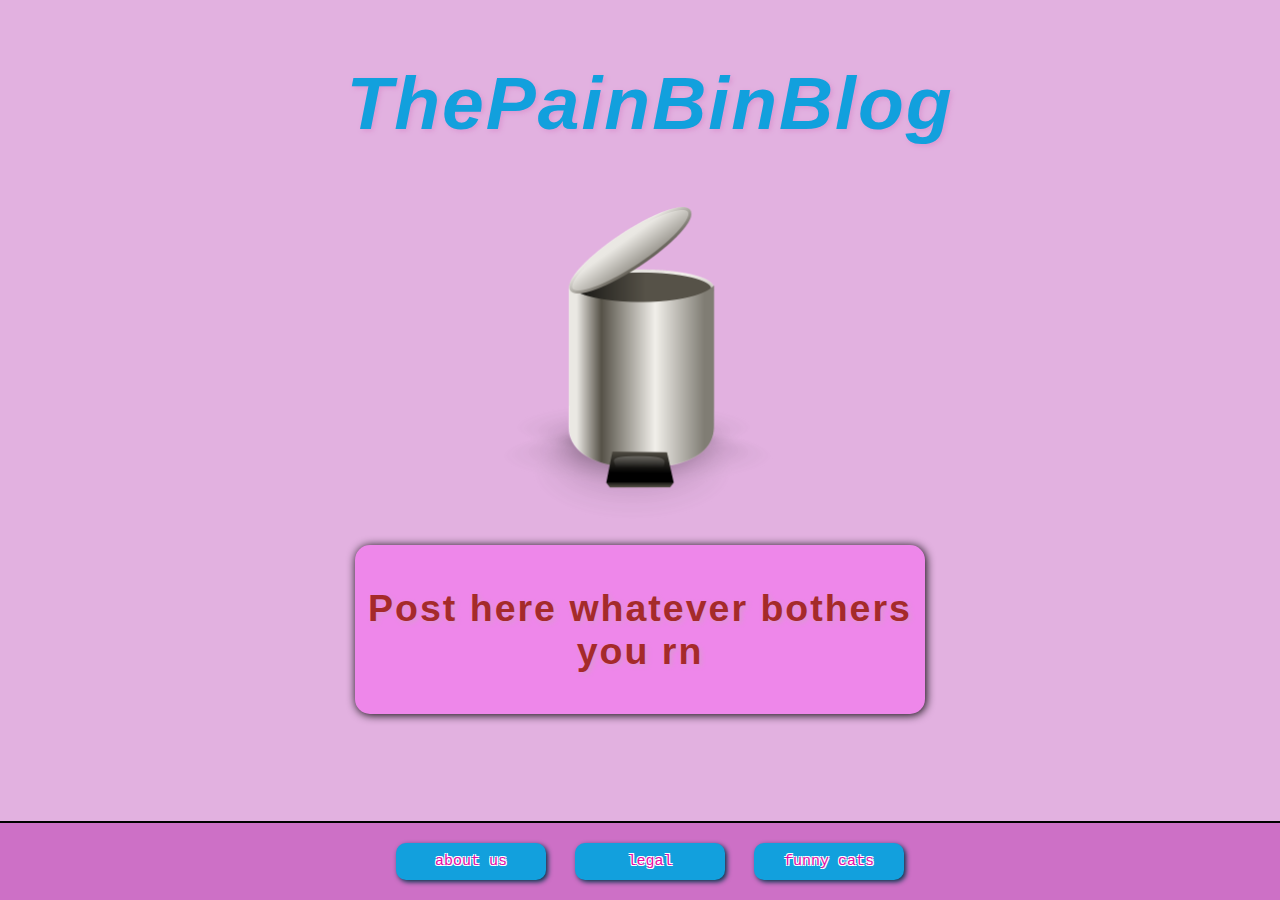
<file: index.html>
<!doctype html>
<html lang="en-US">
  <head>
    <meta charset="utf-8" />
    <meta name="viewport" content="width=device-width" />
    <title>ThePainBinBlog</title>

    <!--link style.css file with rules for style-->
    <link href="styles/style.css" rel="stylesheet" />
    
    <!-- add Google font -->
    <link href="https://fonts.google.com/specimen/Atkinson+Hyperlegible+Mono" rel="stylesheet" />


  </head>
  <body>
    <h1 id="title">ThePainBinBlog</h1>
    <img src="images/trashcan.png" alt="trashcan logo" />
    <section class="box" style="width: 550px;">
      <h2>Post here whatever bothers you rn</h2>
    <footer class="bottom-fixed">
        <a href="about.html">
          <button>about us</button>
        </a>

        <a href="legal.html">
          <button>legal</button>
        </a>

        <a href="cats.html">
          <button>funny cats</button>
        </a>
    </footer>
  </body>
</html>
</file>
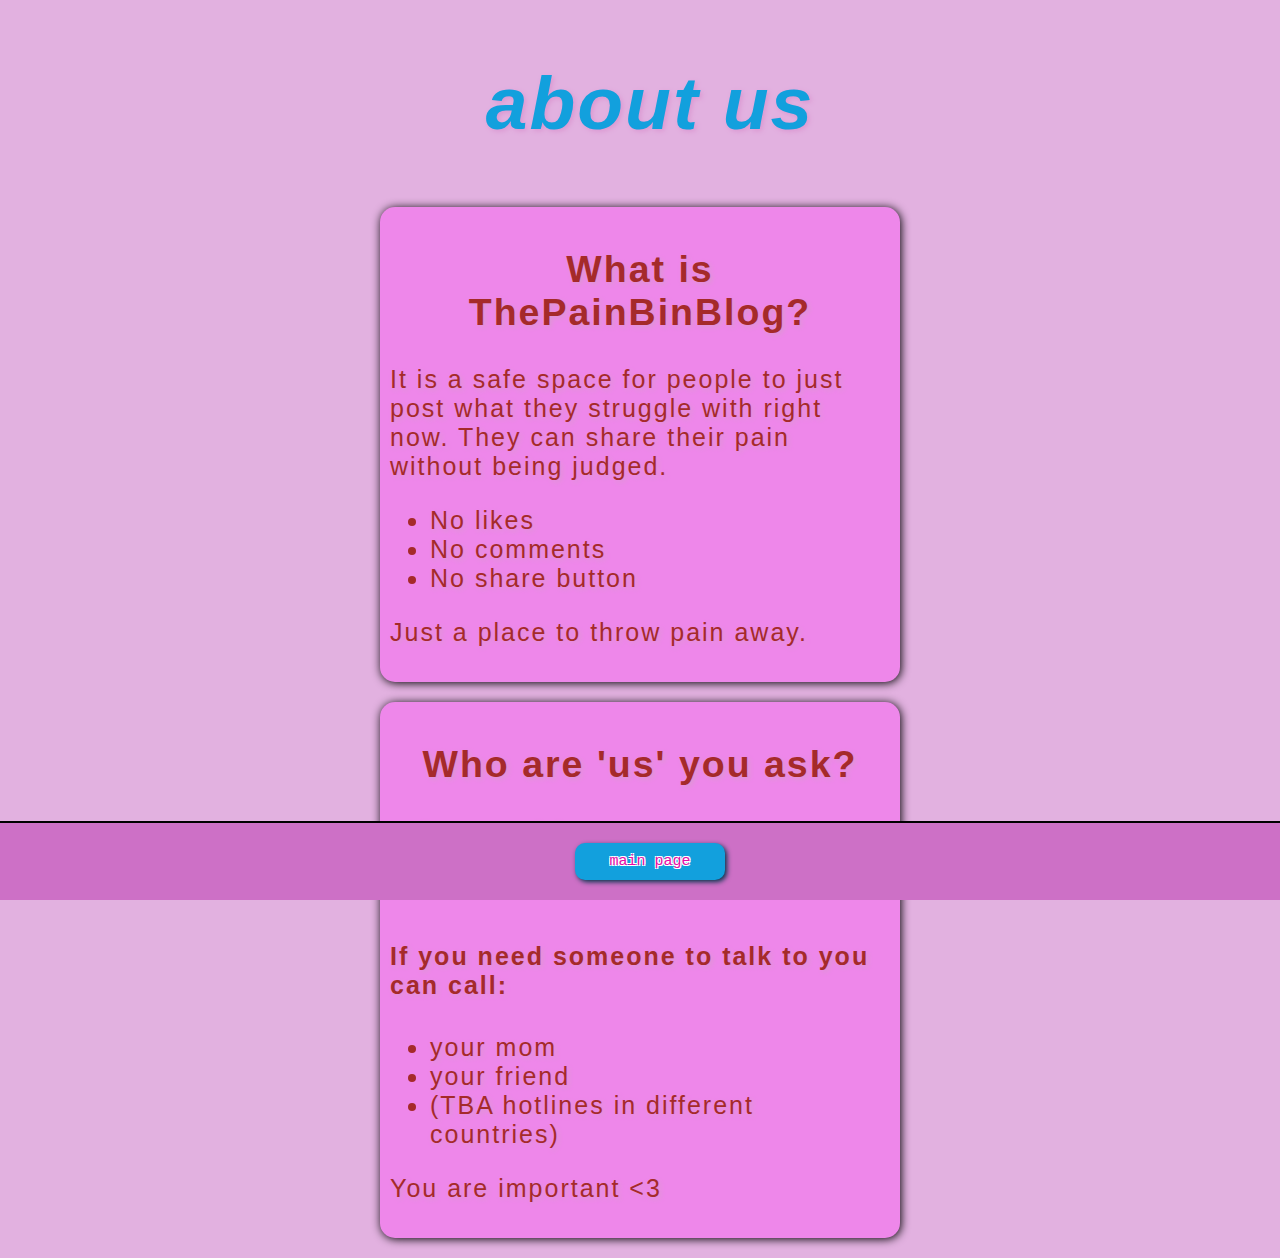
<file: about.html>
<!doctype html>
<html lang="en-US">
  <head>
    <meta charset="utf-8" />
    <meta name="viewport" content="width=device-width" />
    <title>about us</title>
    <link href="styles/style.css" rel="stylesheet" />


  </head>
  <body>
    <h1 id="title">about us</h1>

    <section class="box">
      <h2>What is ThePainBinBlog?</h2>

    <p>It is a safe space for people to just post what they struggle with right now. 
      They can share their pain without being judged.</p>
    <ul>
      <li>No likes</li>
      <li>No comments</li>
      <li>No share button</li>
    </ul> 
    <p>Just a place to throw pain away.</p>
    </section>

    <section class="box">
    <h2>Who are 'us' you ask?</h2>

    <h3>Why would you care?</h3>
    <br>
    <h4>If you need someone to talk to you can call:</h4>
    <ul>
      <li>your mom</li>
      <li>your friend</li>
      <li>(TBA hotlines in different countries)</li>
    </ul> 
    <p>You are important <3</p>
    </section>

    <footer class="bottom-fixed">
        <a href="index.html">
          <button style="width: 150px;">main page</button></a>
      </footer>
    </body>
</html>
</file>
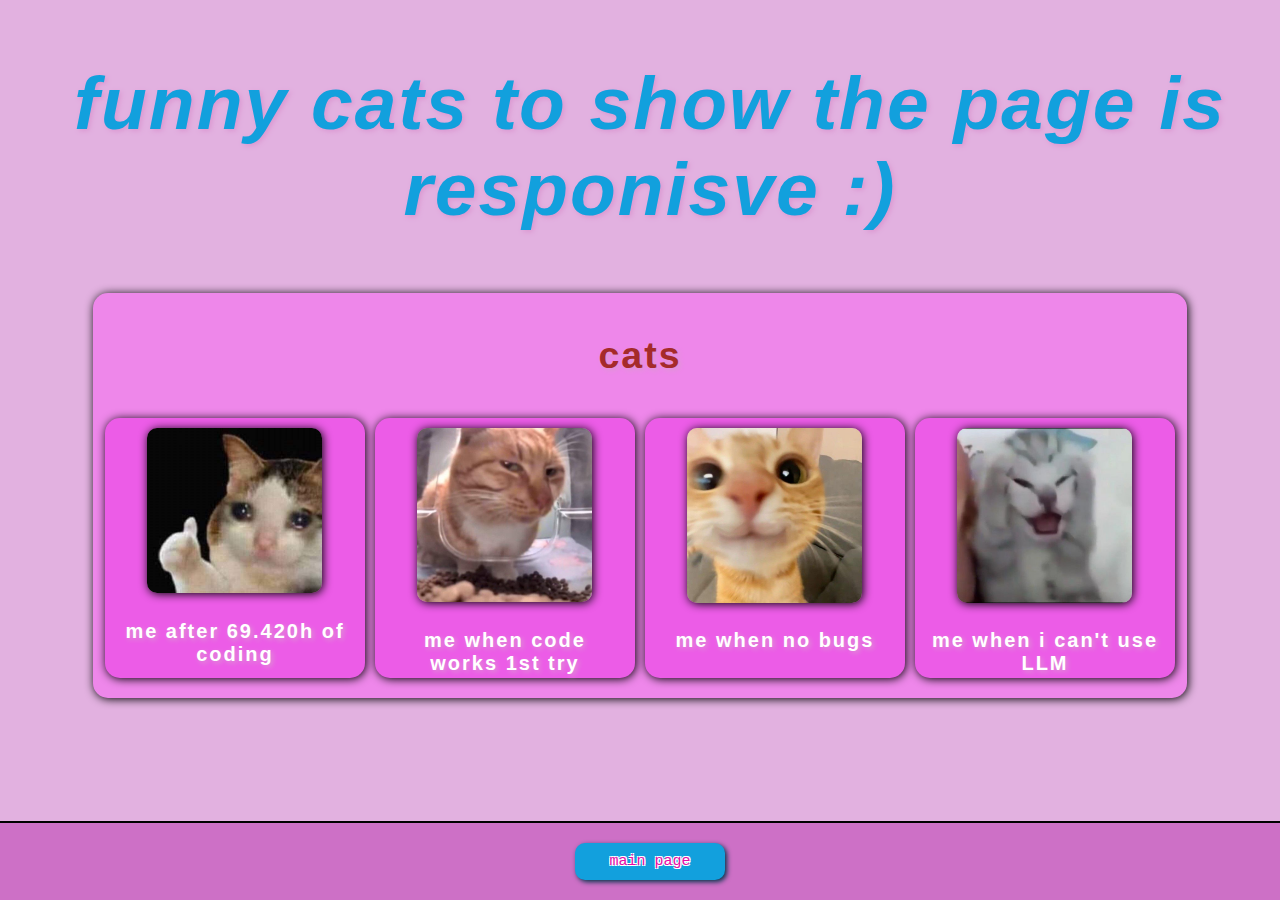
<file: cats.html>
<!DOCTYPE html>
<html lang="en">
<head>
    <meta charset="UTF-8">
    <meta name="viewport" content="width=device-width, initial-scale=1.0">
    <title>cats</title>
    <link href="styles/style.css" rel="stylesheet" />
</head>
<body>
    <h1 id="title">funny cats to show the page is responisve :)</h1>
    <section class="box" style="width: 85%;">
        <h2>cats</h2>

        <div style="display:flex; gap: 10px; flex-wrap: wrap; justify-content: center;">
            <div>
                <section class="subsection">
                    <img src="images/cat1.jpg" alt="crying cat showing thumbs up" />
                    <h2>me after 69.420h of coding</h2>
                </section>
            </div>
            <div>
                <section class="subsection">
                    <img src="images/cat2.jpg" alt="suspicious cat" />
                    <h2>me when code works 1st try</h2>
                </section>
            </div>
            <div>
                <section class="subsection">
                    <img src="images/cat3.jpg" alt="very happy ginger cat" />
                    <h2>me when no bugs</h2>
                </section>
            </div>
            <div>
                <section class="subsection">
                    <img src="images/cat4.jpg" alt="small screaming cat that holds its head with two paws" />
                    <h2>me when i can't use LLM</h2>
                </section>
            </div>
        </div>

        <footer class="bottom-fixed">
            <a href="index.html">
              <button style="width: 150px;">main page</button></a>
          </footer>
</body>
</html></html>
</file>
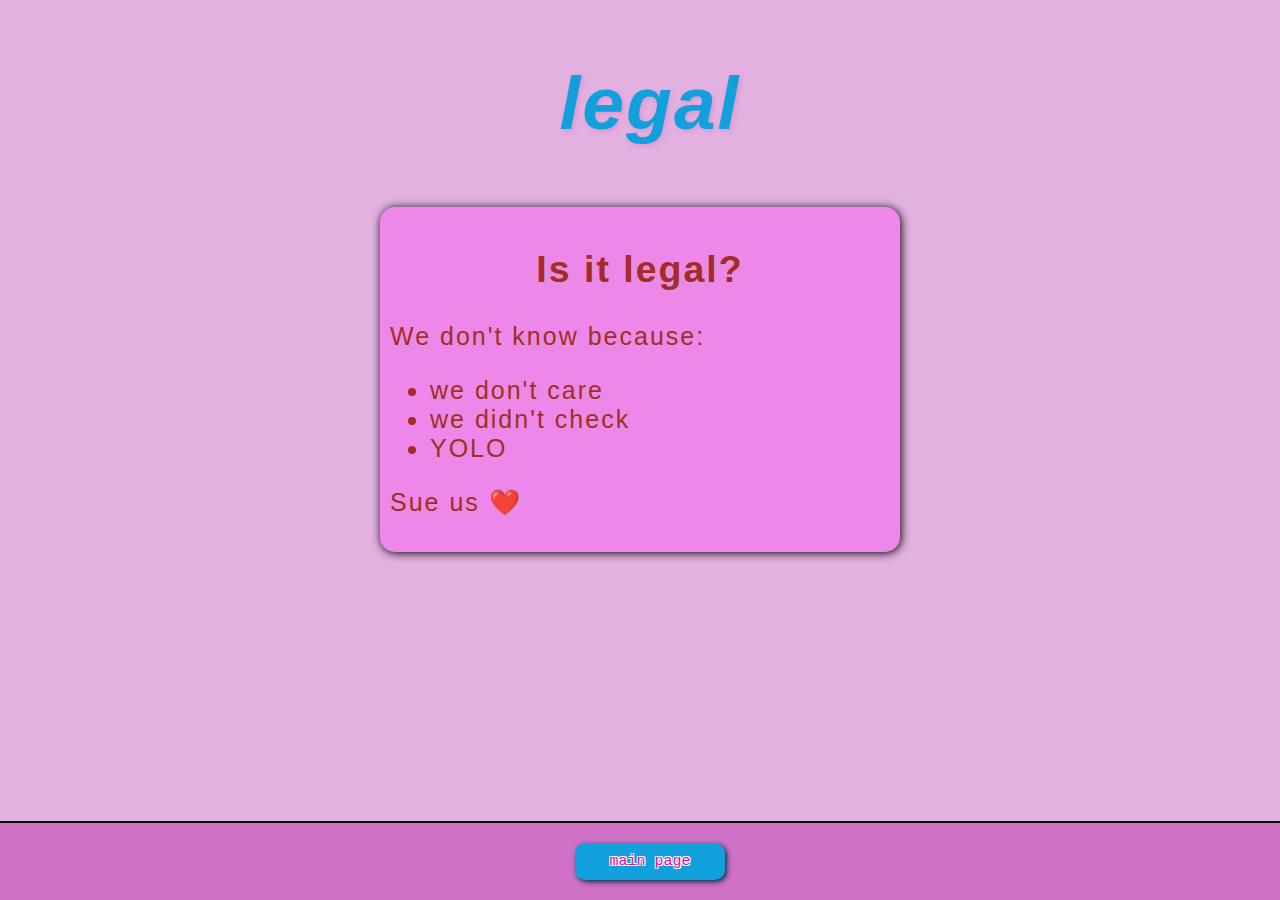
<file: legal.html>
<!doctype html>
<html lang="en-US">
  <head>
    <meta charset="utf-8" />
    <meta name="viewport" content="width=device-width" />
    <title>legal</title>
    <link href="styles/style.css" rel="stylesheet" />


  </head>
  <body>
    <h1 id="title">legal</h1>
    <section class="box">
    <h2>Is it legal?</h2>

    <p>We don't know because:</p>
    <ul>
      <li>we don't care</li>
      <li>we didn't check</li>
      <li>YOLO</li>
    </ul> 
    <p>Sue us ❤️ </p>
    </section>  
    <footer class="bottom-fixed">
        <a href="index.html">
          <button>main page</button>
        </a>
    </footer>
    </body>
</html>
</file>
<file: styles/style.css>
html{
    background-color: #e2b1e0;
    font-size: 15px;
    font-family: "Atkinson Hyperlegible Mono", sans-serif;
    color: brown;
    letter-spacing: 2px;
    text-shadow: 2px 2px 5px #db98d1;
}

#title{
    font-style:oblique;
    text-align: center;
    font-size: 50px;
    color: #12a0dd;
    width: 100%;
    padding: 10px;
}

h2{
    text-align: center;
}

img{
    display: block;
    margin: 0 auto;
    max-width: 30%;
}

footer{
    padding: 100px;
    padding-left: 0px;
}


button{
    background-color: #12a0dd;
    color: rgb(232, 11, 166);
    font-size: 15px;
    font-family: "Atkinson Hyperlegible", monospace;
    padding: 10px 20px;
    margin: 10px;
    border-radius: 10px;
    border: none;
    cursor: pointer;
    width: 150px;
    box-shadow: #023449 2px 2px 5px;
    text-shadow: 
        -1px -1px 0 white,  
         1px -1px 0 white,  
        -1px  1px 0 white,  
         1px  1px 0 white;
    text-decoration: none;
}

a{
    text-decoration: none;
}

.bottom-fixed {
    position: fixed;
    bottom: 0;
    left: 0;
    width: 100%;
    background-color: rgb(205, 112, 198);
    color: white;
    text-align: center;
    padding: 10px;
    border-top: black 2px solid;
}

.box{
    padding: 10px;
    background-color: #ee87ea;
    border-radius: 15px;
    box-shadow: #000000 1px 1px 10px;
    margin: 20px auto;
    width: 500px;
    max-width: 90%;
}

.subsection{
    padding: 5px;
    background-color: #ec5ce7;
    border-radius: 15px;
    box-shadow: #000000 1px 1px 10px;
    margin: 10px auto;
    width: 250px;
    height: 250px;
    img{
        display: block;
        margin: 5px auto;
        max-width: 70%;
        border-radius: 10px;
        box-shadow: #000000 1px 1px 10px;
    }
    h2{
        color: white;
        padding: 10px;
        font-size: 20px;
        padding-top: 0px auto;
    }
}

@media (min-width: 768px) {
    body {
      font-size: 25px;
    }
    #title{
        font-size: 75px;
    }
    .box{
        max-width: 90%;
        max-width: 1080px;
    }
    img{
        max-width: 35%;
        max-width: 300px;
    }
}
  
  
@media (max-width: 500px) {
    body {
      font-size: 20px;
    }
    .box{
        max-width: 300px;
        max-width: 90%;
    }
    h2{
        font-size: 15px;
    }
    #title{
        font-size: 40px;
        max-width: 90%;
    }
}
</file>
